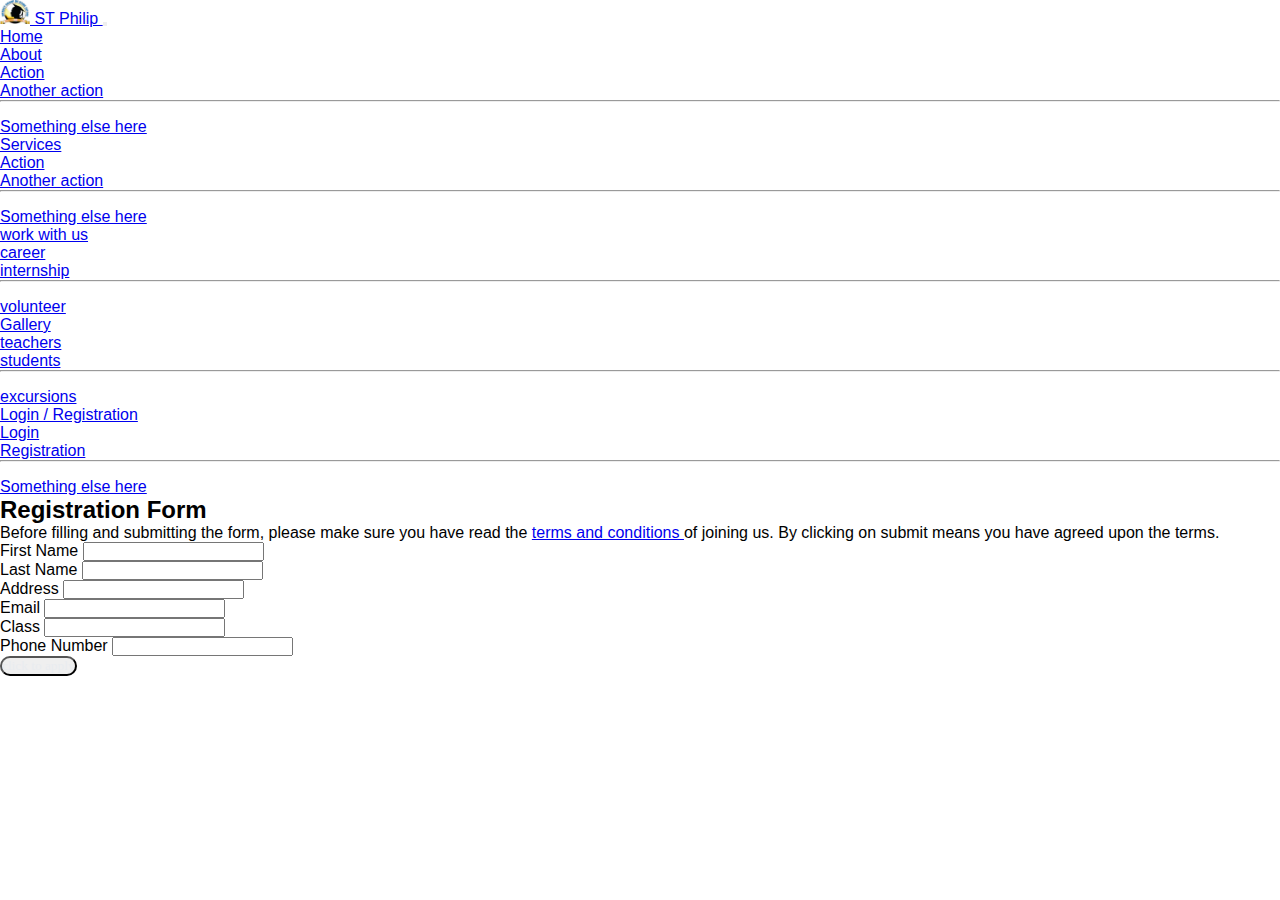
<file: sain/studentreg.html>
<!DOCTYPE html>
<html lang="en">
<head>
    <meta charset="UTF-8">
    <meta name="viewport" content="width=device-width, initial-scale=1.0">
    <title>Document</title>

    <link rel="stylesheet" href="css/main.css">

    <!-- JavaScript Bundle with Popper -->
<script src="https://cdn.jsdelivr.net/npm/bootstrap@5.0.0-beta1/dist/js/bootstrap.bundle.min.js" integrity="sha384-ygbV9kiqUc6oa4msXn9868pTtWMgiQaeYH7/t7LECLbyPA2x65Kgf80OJFdroafW" crossorigin="anonymous"></script>
 
<!-- CSS only -->
<link href="https://cdn.jsdelivr.net/npm/bootstrap@5.0.0-beta1/dist/css/bootstrap.min.css" rel="stylesheet" integrity="sha384-giJF6kkoqNQ00vy+HMDP7azOuL0xtbfIcaT9wjKHr8RbDVddVHyTfAAsrekwKmP1" crossorigin="anonymous">
</head>
<body>

    <!-- Navbar content -->
 <div class="container-fluid">
    <nav class="navbar navbar-expand-lg navbar-light bg-primary">
        <div class="container-fluid">
          <!-- <a class="navbar-brand" href="#">Navbar</a> -->

          <!-- Image and text -->

      <a class="navbar-brand text-white" href="#">
        <img src="image/district.jpg" alt="" width="30" height="24" class="d-inline-block">
        ST Philip
      </a>
  
          <button class="navbar-toggler" type="button" data-bs-toggle="collapse" data-bs-target="#navbarNav" aria-controls="navbarNav" aria-expanded="false" aria-label="Toggle navigation">
            <span class="navbar-toggler-icon"></span>
          </button>


          <div class="collapse navbar-collapse" id="navbarNav">
            <ul class="navbar-nav">
              <li class="nav-item">
                <a class="nav-link active text-white" aria-current="page" href="#">Home</a>
              </li>

              <li class="nav-item dropdown">
                <a class="nav-link dropdown-toggle text-white" href="#" id="navbarDropdown" role="button" data-bs-toggle="dropdown" aria-expanded="false">
                  About
                </a>
                <ul class="dropdown-menu" aria-labelledby="navbarDropdown">
                  <li><a class="dropdown-item" href="#">Action</a></li>
                  <li><a class="dropdown-item" href="#">Another action</a></li>
                  <li><hr class="dropdown-divider"></li>
                  <li><a class="dropdown-item" href="#">Something else here</a></li>
                </ul>
              </li>
              <li class="nav-item dropdown">
                <a class="nav-link dropdown-toggle text-white" href="#" id="navbarDropdown" role="button" data-bs-toggle="dropdown" aria-expanded="false">
                  Services
                </a>
                <ul class="dropdown-menu" aria-labelledby="navbarDropdown">
                  <li><a class="dropdown-item" href="#">Action</a></li>
                  <li><a class="dropdown-item" href="#">Another action</a></li>
                  <li><hr class="dropdown-divider"></li>
                  <li><a class="dropdown-item" href="#">Something else here</a></li>
                </ul>
              </li>

              <li class="nav-item dropdown">
                <a class="nav-link dropdown-toggle text-white" href="#" id="navbarDropdown" role="button" data-bs-toggle="dropdown" aria-expanded="false">
                  work with us
                </a>
                <ul class="dropdown-menu" aria-labelledby="navbarDropdown">
                  <li><a class="dropdown-item" href="#">career</a></li>
                  <li><a class="dropdown-item" href="#">internship</a></li>
                  <li><hr class="dropdown-divider"></li>
                  <li><a class="dropdown-item" href="#">volunteer</a></li>
                </ul>
              </li>

             

              <li class="nav-item dropdown">
                <a class="nav-link dropdown-toggle text-white" href="#" id="navbarDropdown" role="button" data-bs-toggle="dropdown" aria-expanded="false">
                  Gallery
                </a>
                <ul class="dropdown-menu" aria-labelledby="navbarDropdown">
                  <li><a class="dropdown-item" href="teachers.html">teachers</a></li>
                  <li><a class="dropdown-item" href="#">students</a></li>
                  <li><hr class="dropdown-divider"></li>
                  <li><a class="dropdown-item" href="#">excursions</a></li>
                </ul>
              </li>

              <li class="nav-item dropdown">
                <a class="nav-link dropdown-toggle text-white" href="#" id="navbarDropdown" role="button" data-bs-toggle="dropdown" aria-expanded="false">
                  Login / Registration
                </a>
                <ul class="dropdown-menu" aria-labelledby="navbarDropdown">
                  <li><a class="dropdown-item" href="#">Login</a></li>
                  <li><a class="dropdown-item" href="#">Registration</a></li>
                  <li><hr class="dropdown-divider"></li>
                  <li><a class="dropdown-item" href="#">Something else here</a></li>
                </ul>
              </li>
            </ul>
          </div>
        </div>
    </nav>        
 </div>


 <section class="container-fluid mt-5">
        
    <div class="container">
        <div class="col-md-12 col-lg-12 p-5">
          <div class="panel panel-primary">
            <div class="panel-heading text-center mt-5 mb-5 text-uppercase">
              <h2>Registration Form</h2>
            </div>

            <div class="reg-requirement bg-warning p-5 mb-5">
              Before filling and submitting the form, please make sure you have read the <a href="terms.html" class=""> terms and conditions </a> of joining us. By clicking on submit means you have agreed upon the terms.
            </div>


            <div class="panel-body">
              <form action="connect.php" method="post">
                <div class="form-group">
                  <label for="firstName">First Name</label>
                  <input
                    type="text"
                    class="form-control"
                    id="firstName"
                    name="firstName"
                    required
                  />
                </div>
                <div class="form-group">
                  <label for="lastName">Last Name</label>
                  <input
                    type="text"
                    class="form-control"
                    id="lastName"
                    name="lastName"
                    required
                  />
                </div>

                <div class="form-group">
                  <label for="address">Address</label>
                  <input
                    type="text"
                    class="form-control"
                    id="addres"
                    name="addres"
                    required
                  />
                </div>

                <div class="form-group">
                  <label for="email">Email</label>
                  <input
                    type="email"
                    class="form-control"
                    id="email"
                    name="email"
                    required
                  />
                </div>

                <div class="form-group">
                  <label for="course">Class</label>
                  <input
                    type="text"
                    class="form-control"
                    id="clas"
                    name="clas"
                  />
                </div>

                <div class="form-group">
                  <label for="number">Phone Number</label>
                  <input
                    type="num"
                    class="form-control"
                    id="num"
                    name="number"
                    required
                  />
                </div>
                <div class="apply-btn">
                  <input type="submit" name="submit" value="click to apply" class="p-3 mt-3 bg-success text-uppercase">
                </div>
              </form>
            </div>
    </section>




</body>
</html>
</file>
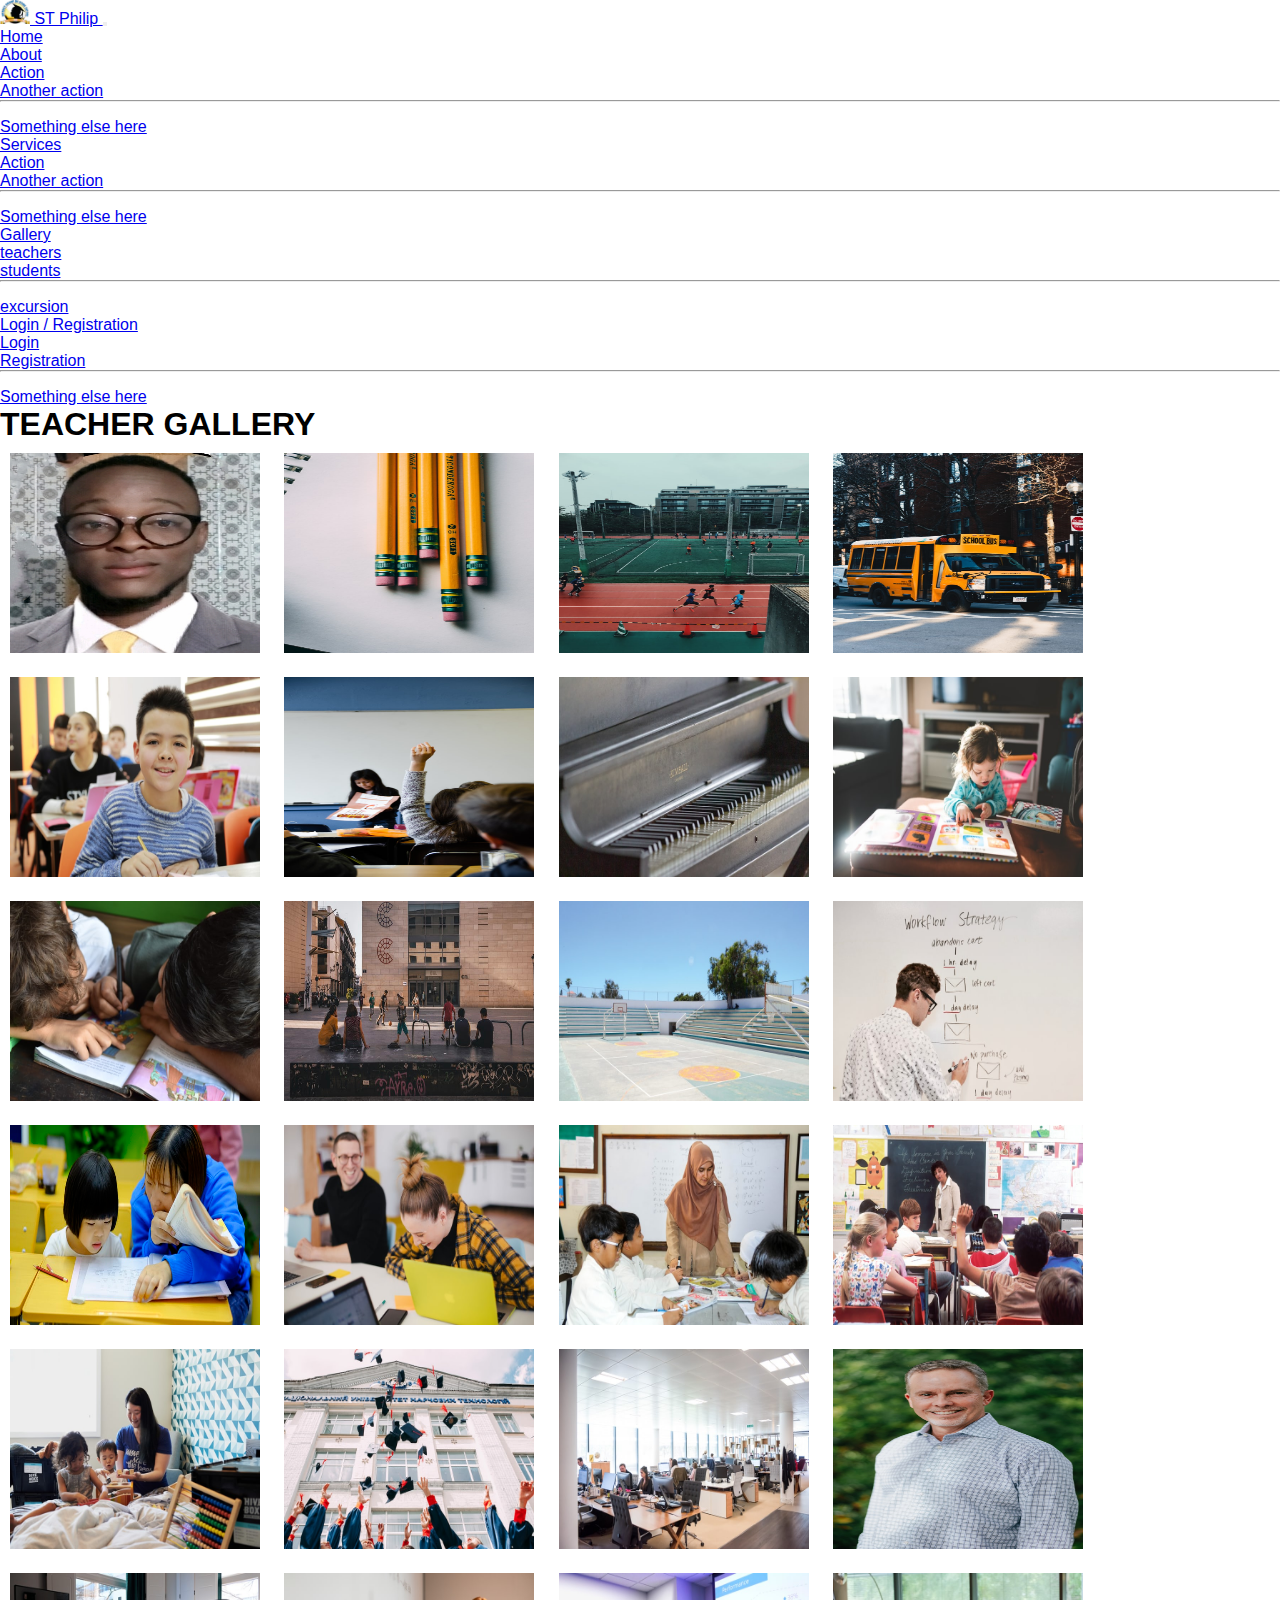
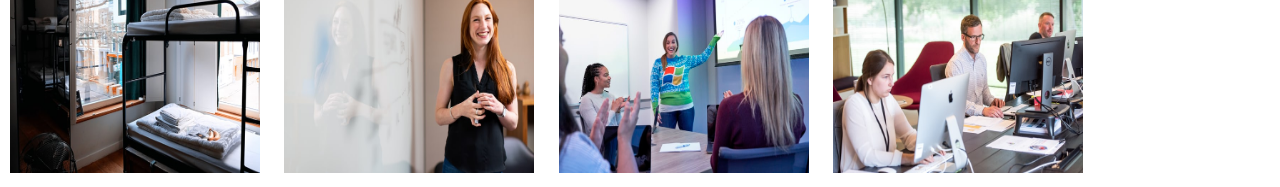
<file: sain/teachers.html>
<!DOCTYPE html>
<html lang="en">
<head>
    <meta charset="UTF-8">
    <meta name="viewport" content="width=device-width, initial-scale=1.0">
    <title>Document</title>

    <link rel="stylesheet" href="css/teachers.css">

    <!-- JavaScript Bundle with Popper -->
<script src="https://cdn.jsdelivr.net/npm/bootstrap@5.0.0-beta1/dist/js/bootstrap.bundle.min.js" integrity="sha384-ygbV9kiqUc6oa4msXn9868pTtWMgiQaeYH7/t7LECLbyPA2x65Kgf80OJFdroafW" crossorigin="anonymous"></script>
 
<!-- CSS only -->
<link href="https://cdn.jsdelivr.net/npm/bootstrap@5.0.0-beta1/dist/css/bootstrap.min.css" rel="stylesheet" integrity="sha384-giJF6kkoqNQ00vy+HMDP7azOuL0xtbfIcaT9wjKHr8RbDVddVHyTfAAsrekwKmP1" crossorigin="anonymous">
</head>
<body>

    <!-- Navbar content -->
 <div class="container-fluid">
    <nav class="navbar navbar-expand-lg navbar-light bg-primary">
        <div class="container-fluid">
          <!-- <a class="navbar-brand" href="#">Navbar</a> -->

          <!-- Image and text -->

      <a class="navbar-brand text-white" href="#">
        <img src="image/district.jpg" alt="" width="30" height="24" class="d-inline-block">
        ST Philip
      </a>
  
          <button class="navbar-toggler" type="button" data-bs-toggle="collapse" data-bs-target="#navbarNav" aria-controls="navbarNav" aria-expanded="false" aria-label="Toggle navigation">
            <span class="navbar-toggler-icon"></span>
          </button>


          <div class="collapse navbar-collapse" id="navbarNav">
            <ul class="navbar-nav">
              <li class="nav-item">
                <a class="nav-link active text-white" aria-current="page" href="index.html">Home</a>
              </li>
              <li class="nav-item dropdown">
                <a class="nav-link dropdown-toggle text-white" href="#" id="navbarDropdown" role="button" data-bs-toggle="dropdown" aria-expanded="false">
                  About
                </a>
                <ul class="dropdown-menu" aria-labelledby="navbarDropdown">
                  <li><a class="dropdown-item" href="#">Action</a></li>
                  <li><a class="dropdown-item" href="#">Another action</a></li>
                  <li><hr class="dropdown-divider"></li>
                  <li><a class="dropdown-item" href="#">Something else here</a></li>
                </ul>
              </li>
              <li class="nav-item dropdown">
                <a class="nav-link dropdown-toggle text-white" href="#" id="navbarDropdown" role="button" data-bs-toggle="dropdown" aria-expanded="false">
                  Services
                </a>
                <ul class="dropdown-menu" aria-labelledby="navbarDropdown">
                  <li><a class="dropdown-item" href="#">Action</a></li>
                  <li><a class="dropdown-item" href="#">Another action</a></li>
                  <li><hr class="dropdown-divider"></li>
                  <li><a class="dropdown-item" href="#">Something else here</a></li>
                </ul>
              </li>

              <li class="nav-item dropdown">
                <a class="nav-link dropdown-toggle text-white" href="#" id="navbarDropdown" role="button" data-bs-toggle="dropdown" aria-expanded="false">
                  Gallery
                </a>
                <ul class="dropdown-menu" aria-labelledby="navbarDropdown">
                  <li><a class="dropdown-item" href="#">teachers </a></li>
                  <li><a class="dropdown-item" href="#">students</a></li>
                  <li><hr class="dropdown-divider"></li>
                  <li><a class="dropdown-item" href="#">excursion</a></li>
                </ul>
              </li>

              <li class="nav-item dropdown">
                <a class="nav-link dropdown-toggle text-white" href="#" id="navbarDropdown" role="button" data-bs-toggle="dropdown" aria-expanded="false">
                  Login / Registration
                </a>
                <ul class="dropdown-menu" aria-labelledby="navbarDropdown">
                  <li><a class="dropdown-item" href="#">Login</a></li>
                  <li><a class="dropdown-item" href="#">Registration</a></li>
                  <li><hr class="dropdown-divider"></li>
                  <li><a class="dropdown-item" href="#">Something else here</a></li>
                </ul>
              </li>
            </ul>
          </div>
        </div>
    </nav>        
 </div>
 

 <section class="gallery mt-5">
     <div class="container-fluid">
         <div class="teacher-gallery-header text-center">
             <h1>
                 TEACHER GALLERY
             </h1>
             
         </div>
     </div>
 </section>


 <section class="picture mt-5">
      <div class="container-fluid image">
        <div class="teacher-img col-sm-12 text-center">
            <img src="image/40.jpg" alt="">
            <img src="image/5.jpg" alt="">
            <img src="image/7.jpg" alt="">
            <img src="image/c1.jpg" alt="">
            <img src="image/c2.jpg" alt="">
            <img src="image/c3.jpg" alt="">
            <img src="image/c5.jpg" alt="">
            <img src="image/c6.jpg" alt="">
            <img src="image/c7.jpg" alt="">
            <img src="image/c8.jpg" alt="">
            <img src="image/c9.jpg" alt="">
            <img src="image/D.jpg" alt="">
            <img src="image/E.jpg" alt="">
            <img src="image/F.jpg" alt="">
            <img src="image/G.jpg" alt="">
            <img src="image/H.jpg" alt="">
            <img src="image/I.jpg" alt="">
            <img src="image/j.jpg" alt="">
            <img src="image/k.jpg" alt="">
            <img src="image/l.jpg" alt="">
            <img src="image/m.jpg" alt="">
            <img src="image/n.jpg" alt="">
            <img src="image/o.jpg" alt="">
            <img src="image/p.jpg" alt="">
  
          </div>
          
          
          
     </div>
  </section>










</body>
</html>
</file>
<file: sain/css/main.css>
*{
    padding:0;
    margin: 0;
}

html{
    box-sizing: border-box;
    font-family: Arial, Helvetica, sans-serif;
}


/* apply-bar styling */

.apply-bar img{
    width: 100%;
}

.apply-btn .p-3{
    border-radius: 20px;
    color: #e9ecef;
    font-family: cursive;
}

.apply-btn .p-3:hover{
    color: black;
}


/* feature-bar styling */


.feature-bar-img img{
    height: 400px;
    width: 100%;
}

.btn a{
    text-decoration: none;
}

/* principal styling */
.jumbotron{
padding:2rem 1rem;
margin-bottom:2rem;
background-color:#e9ecef;
border-radius:.3rem
}


/* admission bar styling */
.admission-bar{
    background: #841a00 !important;
}

/* award bar styling */
.award-bar{
    padding: 30px;
    background-color: #a2dd00 
} 

.award-bar h4{
    font-style: italic;
}
</file>
<file: sain/css/teachers.css>
*{
    padding:0;
    margin: 0;
}

html{
    box-sizing: border-box;
    font-family: Arial, Helvetica, sans-serif;
}


.teacher-img img{
    width: 250px;
    height: 200px;
    padding: 10px;
}

.pictures{
    display: grid;
    grid-gap: 5px;
    grid-template-columns: repeat(auto-fill, minmax(150px, 3fr));
    box-shadow: 8px solidblack,
}
</file>
